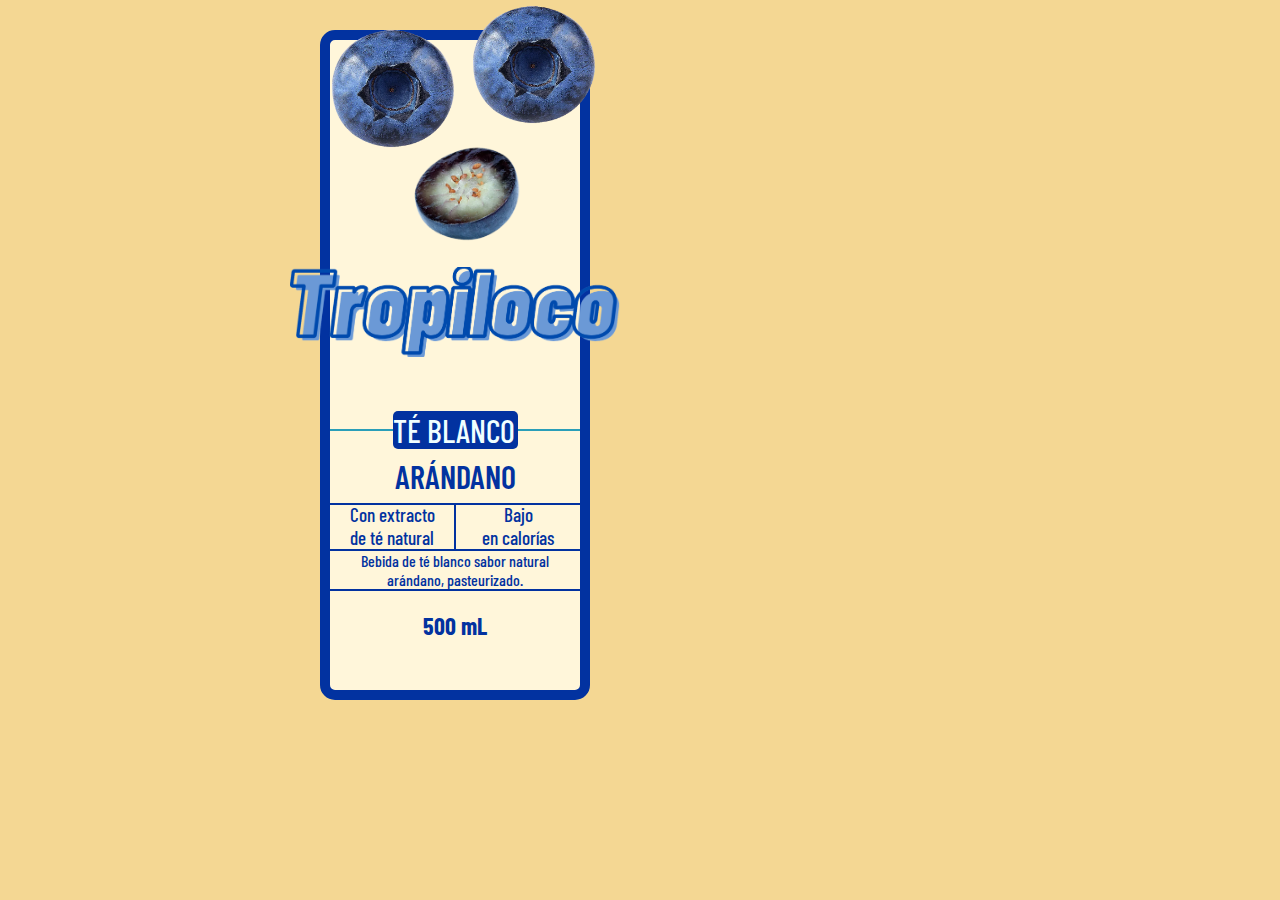
<file: index.html>
<!DOCTYPE html>
<html lang="es">
<head>
    <meta charset="UTF-8">
    <meta name="viewport" content="width=device-width, initial-scale=1.0">
    <title>Te Blanco Arandano</title>
    <link rel="stylesheet" href="./style.css">
    <link rel="preconnect" href="https://fonts.googleapis.com">
    <link rel="preconnect" href="https://fonts.gstatic.com" crossorigin>
    <link href="https://fonts.googleapis.com/css2?family=Barlow+Condensed:wght@100;200;300;400;500;600;700;800;900&display=swap" rel="stylesheet">
</head>
<body>
    <div class="container">
        <div class="top-images">
            <div class="fruits">
                <img id="fruit1" src="./sources/arandano2.webp" alt="Arandano entero">
                <img id="fruit2" src="./sources/arandano2.webp" alt="Arandano entero">
            </div>
            <img id="half" src="./sources/arandano1.webp" alt="Arandano a la mitad">
            <img id="logo" src="./sources/Tropiloco-logo.png" alt="Logo Tropical">
        </div>

        <div class="main-text">
            <h2 id="title">TÉ BLANCO</h2>
            <hr id="electric">
            <h2 id="subtitle">ARÁNDANO</h2>
            <hr>
        </div>

        <div class="benefits-box">
            <p class="benefits">Con extracto<br> de té natural</p>
            <p class="benefits" id="second-box">Bajo<br> en calorías</p>
        </div>

        <p id="about-tea">Bebida de té blanco sabor natural<br> arándano, pasteurizado.</p>
        <h2 id="amount">500 mL</h2>
    </div>

</body>
</html>
</file>
<file: style.css>
body{
    font-family:"Barlow Condensed";
    background-color:#F4D793;
}

.container{
    border: 10px #0232a0 solid;
    border-radius: 15px;
    width: 250px;
    height: 650px;
    background-color:#FFF6DA;
    position: absolute;
    top: 30px;
    left: 25%;

}

.fruits{
    display: flex;
    
}

.fruits> #fruit1,#fruit2{
    width: 150px;
    position: relative;
}

#fruit1{
left: -10px;
top: -16px;
}

#fruit2{
    top: -40px;
    left: -19px;
}

#half{
    width: 150px;
    transform: scaleX(-1);
    position: relative;
    top: -50px;
    left: 60px;
}

#logo{
    width: 330px;
    margin-top: -20%;
    position: relative;
    left: -40px;

}

#electric{
    height: 2px;
    background-color:#2A9EB8; 
    border: 0px;
}

hr{
    height: 2px;
    background-color: #0232a0;
    border: 0px;
}

#title{
    background-color: #0232a0;
    border-radius: 5px;
    color: azure;
    font-size: 2rem;
    font-weight: 500;
    width: 50%;
    margin-bottom: -4px;
    position: relative;
    left: 25%;
    top: 24px;

}

#subtitle{
    color:#0232a0;
    text-align: center;
    font-size: 2rem;
    font-weight: 600;
    margin-bottom: 2px;
}

.benefits-box{
display: flex;
    
}

.benefits{
    border-bottom:2px #0232a0 solid;
    border-right: 2px #0232a0 solid;
    text-align: center;
    color: #0232a0;
    font-size: 1.2rem;
    font-weight: 500;
    width:50%;
    margin-top: -10px;
}

#second-box{
    border-right: none;
}

#about-tea{
    border-bottom:2px #0232a0 solid;
    color: #0232a0;
    font-family: 1.2rem;
    font-weight: 500;
    margin-top: -20px;
    text-align: center;
}

#amount{
    color: #0232a0;
    text-align: center;
}
</file>
